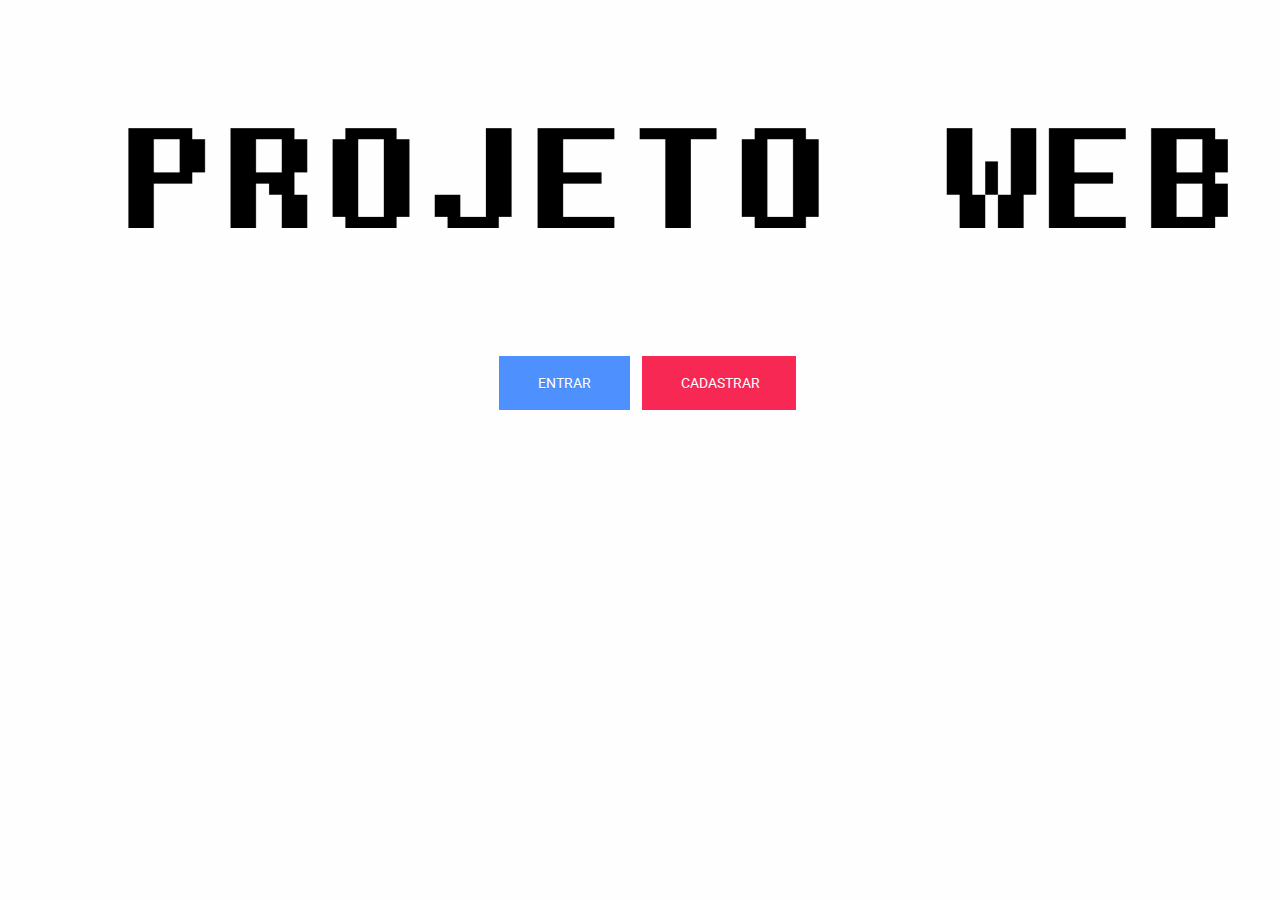
<file: web/index.html>
<html>
    <head>
        <title>WEB - HOME</title>
        <link rel="stylesheet" href="res/css/estilosLogin.css">    
        <link rel="stylesheet" href="http://maxcdn.bootstrapcdn.com/bootstrap/3.3.6/css/bootstrap.min.css">    
        <script src="https://ajax.googleapis.com/ajax/libs/jquery/1.12.0/jquery.min.js"></script>
        <script src="http://maxcdn.bootstrapcdn.com/bootstrap/3.3.6/js/bootstrap.min.js"></script>
        <style type="text/css"> 
            a:link { 
                text-decoration:none; 
            } 
        </style>
    </head>

    <body style="background: #fefefe">
        <img id="imgProjeto" src="res/img/PROJETO_WEB.png" width="1100" height="100" class="login-img"/>
        <div style="margin-left: 39%">
            <a href="#" data-toggle="modal" data-target="#login-modal"><input type="submit" name="enter" value="             ENTRAR             " class="login loginmodal-submit" ></a>
            <a href="#" data-toggle="modal" data-target="#cadastrar-modal"><input type="submit" name="enter" value="             CADASTRAR            " class="login loginmodal-submit-cadastrar" style="margin-left: 1%"></a>
        </div>
        <!--ENTRAR DIALOG-->
        <div class="modal fade" id="login-modal" tabindex="-1" role="dialog" aria-labelledby="myModalLabel" aria-hidden="true" style="display: none;">
            <div class="modal-dialog">
                <div class="loginmodal-container">
                    <h1>Entrar</h1><br>
                    <!--<img id="profile-img" class="profile-img-card" src="//lh3.googleusercontent.com/-6V8xOA6M7BA/AAAAAAAAAAI/AAAAAAAAAAA/rzlHcD0KYwo/photo.jpg?sz=120" style="height:120px; width:120px; margin-left: 29%; margin-bottom: 5%; border-radius: 25px" />-->
                    <form action="Login" method="POST">
                        <input id="user" type="text" name="user" placeholder="Login">
                        <input type="password" name="pass" placeholder="Senha">
                        <input type="submit" name="btnLogin" class="login loginmodal-submit" value="Login">
                    </form>
                </div>
            </div>
        </div>

        <!--CADASTRAR DIALOG-->
        <div class="modal fade" id="cadastrar-modal" tabindex="-1" role="dialog" aria-labelledby="myModalLabel" aria-hidden="true" style="display: none;">
            <div class="modal-dialog">
                <div class="loginmodal-container">
                    <h1>Cadastrar</h1><br>
                    <form action="CadastrarUsuario" method="POST">
                        <input type="text" name="nome" placeholder="Nome">
                        <input type="text" name="login" placeholder="Login">
                        <input type="password" name="pass" placeholder="Senha">
                        <input type="text" name="email" placeholder="Email">
                        <input type="submit" name="btnCadastrar" class="login loginmodal-submit" value="Cadastrar">
                    </form>
                </div>
            </div>
        </div>
    </body>
</html>
</file>
<file: web/res/css/estilosLogin.css>
@import url(http://fonts.googleapis.com/css?family=Roboto);

/****** LOGIN MODAL ******/
.loginmodal-container {
    padding: 30px;
    max-width: 350px;
    width: 100% !important;
    background-color: #F7F7F7;
    margin: 140px;
    border-radius: 1px;
    box-shadow: 0px 3px 3px rgba(0, 0, 0, 1);
    overflow: hidden;
    font-family: roboto;
}

.loginmodal-container h1 {
    text-align: center;
    font-size: 1.8em;
    font-family: roboto;
}

.loginmodal-container input[type=submit] {
    width: 100%;
    display: block;
    margin-bottom: 10px;
    position: relative;
}

.loginmodal-container input[type=text], input[type=password] {
    height: 44px;
    font-size: 16px;
    width: 100%;
    margin-bottom: 15px;
    -webkit-appearance: none;
    background: #fff;
    border: 1px solid #d9d9d9;
    border-top: 1px solid #c0c0c0;
    border-radius: 2px; 
    padding: 0 8px;
    box-sizing: border-box;
    -moz-box-sizing: border-box;
}

.loginmodal-container input[type=text]:hover, input[type=password]:hover {
    border: 1px solid #b9b9b9;
    border-top: 1px solid #a0a0a0;
    -moz-box-shadow: inset 0 1px 2px rgba(0,0,0,0.1);
    -webkit-box-shadow: inset 0 1px 2px rgba(0,0,0,0.1);
    box-shadow: inset 0 1px 2px rgba(0,0,0,0.1);
}

.loginmodal {
    text-align: center;
    font-size: 14px;
    font-family: 'Arial', sans-serif;
    font-weight: 700;
    height: 36px;
    padding: 0 8px;
    /* border-radius: 3px; */
    /* -webkit-user-select: none;
      user-select: none; */
}

.loginmodal-submit {
    /* border: 1px solid #3079ed; */
    border: 0px;
    color: #fff;
    text-shadow: 0 1px rgba(0,0,0,0.1); 
    background-color: #4d90fe;
    padding: 17px 0px;
    font-family: roboto;
    font-size: 14px;
    /* background-image: -webkit-gradient(linear, 0 0, 0 100%,   from(#4d90fe), to(#4787ed)); */
}

.loginmodal-submit:hover {
    /* border: 1px solid #2f5bb7; */
    border: 0px;
    text-shadow: 0 1px rgba(0,0,0,0.3);
    background-color: #357ae8;
    /* background-image: -webkit-gradient(linear, 0 0, 0 100%,   from(#4d90fe), to(#357ae8)); */
}

.loginmodal-submit-cadastrar {
    /* border: 1px solid #2f5bb7; */
    border: 0px;
    color: #fff;
    text-shadow: 0 1px rgba(0,0,0,0.1); 
    padding: 17px 0px;
    font-family: roboto;
    font-size: 14px;
    background-color: #f72954;
    /* background-image: -webkit-gradient(linear, 0 0, 0 100%,   from(#4d90fe), to(#357ae8)); */
}

.loginmodal-submit-cadastrar:hover {
    /* border: 1px solid #2f5bb7; */
    border: 0px;
    text-shadow: 0 1px rgba(0,0,0,0.3);
    background-color: #db1a43;
    /* background-image: -webkit-gradient(linear, 0 0, 0 100%,   from(#4d90fe), to(#357ae8)); */
}

.loginmodal-container a {
    text-decoration: none;
    color: #666;
    font-weight: 400;
    text-align: center;
    display: inline-block;
    opacity: 0.6;
    transition: opacity ease 0.5s;
} 

.login-help{
    font-size: 12px;
}

.login-img{
    margin: 10%;
}

.login-btn_entrar:hover{
    margin-left: 52%;
    border: 0px;
    text-shadow: 0 1px rgba(0,0,0,0.3);
    background-color: #357ae8;
}
</file>
